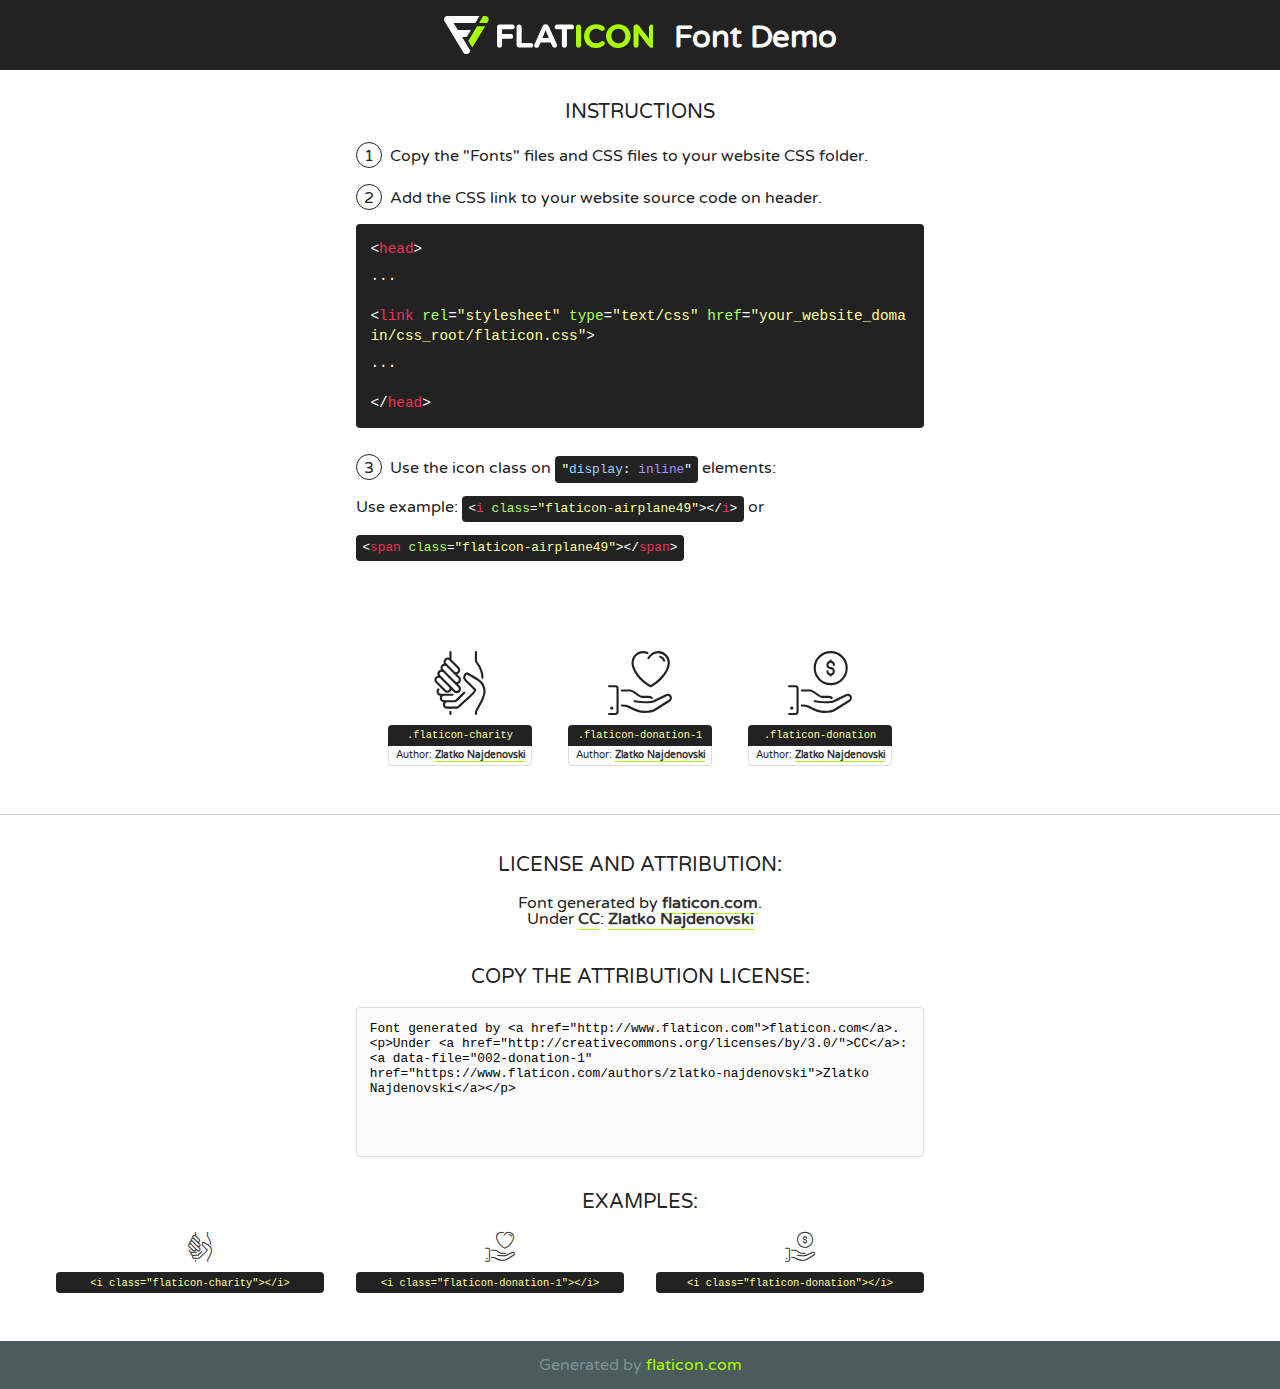
<file: neverAgainTech/fonts/flaticon/font/flaticon.html>
<!DOCTYPE html>
<!--
  Flaticon icon font: Flaticon
  Creation date: 25/08/2018 14:33
-->
<html>
<!DOCTYPE html>
<html>

<head>
    <title>Flaticon WebFont</title>
    <link href="http://fonts.googleapis.com/css?family=Varela+Round" rel="stylesheet" type="text/css" />
    <link rel="stylesheet" type="text/css" href="flaticon.css">
    <meta charset="UTF-8">
    <style>
    html, body, div, span, applet, object, iframe,
    h1, h2, h3, h4, h5, h6, p, blockquote, pre,
    a, abbr, acronym, address, big, cite, code,
    del, dfn, em, img, ins, kbd, q, s, samp,
    small, strike, strong, sub, sup, tt, var,
    b, u, i, center,
    dl, dt, dd, ol, ul, li,
    fieldset, form, label, legend,
    table, caption, tbody, tfoot, thead, tr, th, td,
    article, aside, canvas, details, embed, 
    figure, figcaption, footer, header, hgroup, 
    menu, nav, output, ruby, section, summary,
    time, mark, audio, video {
        margin: 0;
        padding: 0;
        border: 0;
        font-size: 100%;
        font: inherit;
        vertical-align: baseline;
    }
    /* HTML5 display-role reset for older browsers */
    article, aside, details, figcaption, figure, 
    footer, header, hgroup, menu, nav, section {
        display: block;
    }
    body {
        line-height: 1;
    }
    ol, ul {
        list-style: none;
    }
    blockquote, q {
        quotes: none;
    }
    blockquote:before, blockquote:after,
    q:before, q:after {
        content: '';
        content: none;
    }
    table {
        border-collapse: collapse;
        border-spacing: 0;
    }
    body {
        font-family: 'Varela Round', Helvetica, Arial, sans-serif;
        font-size: 16px;
        color: #222;
    }
    a {
        color: #333;
        border-bottom: 1px solid #a9fd00;
        font-weight: bold;
        text-decoration: none;
    }
    * {
        -moz-box-sizing: border-box;
        -webkit-box-sizing: border-box;
        box-sizing: border-box;
        margin: 0;
        padding: 0;
    }
    [class^="flaticon-"]:before, [class*=" flaticon-"]:before, [class^="flaticon-"]:after, [class*=" flaticon-"]:after {
        font-family: Flaticon;
        font-size: 30px;
        font-style: normal;
        margin-left: 20px;
        color: #333;
    }
    .wrapper {
        max-width: 600px;
        margin: auto;
        padding: 0 1em;
    }
    .title {
        font-size: 1.25em;
        text-align: center;
        margin-bottom: 1em;
        text-transform: uppercase;
    }
    header {
        text-align: center;
        background-color: #222;
        color: #fff;
        padding: 1em;
    }
    header .logo {
        width: 210px;
        height: 38px;
        display: inline-block;
        vertical-align: middle;
        margin-right: 1em;
        border: none;
    }
    header strong {
        font-size: 1.95em;
        font-weight: bold;
        vertical-align: middle;
        margin-top: 5px;
        display: inline-block;
    }
    .demo {
        margin: 2em auto;
        line-height: 1.25em;
    }
    .demo ul li {
        margin-bottom: 1em;
    }
    .demo ul li .num {
        color: #222;
        border-radius: 20px;
        display: inline-block;
        width: 26px;
        padding: 3px;
        height: 26px;
        text-align: center;
        margin-right: 0.5em;
        border: 1px solid #222;
    }
    .demo ul li code {
        background-color: #222;
        border-radius: 4px;
        padding: 0.25em 0.5em;
        display: inline-block;
        color: #fff;
        font-family: Consolas,Monaco,Lucida Console,Liberation Mono,DejaVu Sans Mono,Bitstream Vera Sans Mono,Courier New, monospace;
        font-weight: lighter;
        margin-top: 1em;
        font-size: 0.8em;
        word-break: break-all;
    }
    .demo ul li code.big {
        padding: 1em;
        font-size: 0.9em;
    }
    .demo ul li code .red {
        color: #EF3159;
    }
    .demo ul li code .green {
        color: #ACFF65;
    }
    .demo ul li code .yellow {
        color: #FFFF99;
    }
    .demo ul li code .blue {
        color: #99D3FF;
    }
    .demo ul li code .purple {
        color: #A295FF;
    }
    .demo ul li code .dots {
        margin-top: 0.5em;
        display: block;
    }
    #glyphs {
        border-bottom: 1px solid #ccc;
        padding: 2em 0;
        text-align: center;
    }
    .glyph {
        display: inline-block;
        width: 9em;
        margin: 1em;
        text-align: center;
        vertical-align: top;
        background: #FFF;
    }
    .glyph .glyph-icon {
        padding: 10px;
        display: block;
        font-family:"Flaticon";
        font-size: 64px;
        line-height: 1;
    }
    .glyph .glyph-icon:before {
        font-size: 64px;
        color: #222;
        margin-left: 0;
    }
    .class-name {
        font-size: 0.65em;
        background-color: #222;
        color: #fff;
        border-radius: 4px 4px 0 0;
        padding: 0.5em;
        color: #FFFF99;
        font-family: Consolas,Monaco,Lucida Console,Liberation Mono,DejaVu Sans Mono,Bitstream Vera Sans Mono,Courier New, monospace;
    }
    .author-name {
        font-size: 0.6em;
        background-color: #fcfcfd;
        border: 1px solid #DEDEE4;
        border-top: 0;
        border-radius: 0 0 4px 4px;
        padding: 0.5em;
    }
    .class-name:last-child {
        font-size: 10px;
        color:#888;
    }
    .class-name:last-child a {
        font-size: 10px;
        color:#555;
    }
    .class-name:last-child a:hover {
        color:#a9fd00;
    }
    .glyph > input {
        display: block;
        width: 100px;
        margin: 5px auto;
        text-align: center;
        font-size: 12px;
        cursor: text;
    }
    .glyph > input.icon-input {
        font-family:"Flaticon";
        font-size: 16px;
        margin-bottom: 10px;
    }
    .attribution .title {
        margin-top: 2em;
    }
    .attribution textarea {
        background-color: #fcfcfd;
        padding: 1em;
        border: none;
        box-shadow: none;
        border: 1px solid #DEDEE4;
        border-radius: 4px;
        resize: none;
        width: 100%;
        height: 150px;
        font-size: 0.8em;
        font-family: Consolas,Monaco,Lucida Console,Liberation Mono,DejaVu Sans Mono,Bitstream Vera Sans Mono,Courier New, monospace;
        -webkit-appearance: none;
    }
    .iconsuse {
        margin: 2em auto;
        text-align: center;
        max-width: 1200px;
    }
    .iconsuse:after {
        content: '';
        display: table;
        clear: both;
    }
    .iconsuse .image {
        float: left;
        width: 25%;
        padding: 0 1em;
    }
    .iconsuse .image p {
        margin-bottom: 1em;
    }
    .iconsuse .image span {
        display: block;
        font-size: 0.65em;
        background-color: #222;
        color: #fff;
        border-radius: 4px;
        padding: 0.5em;
        color: #FFFF99;
        margin-top: 1em;
        font-family: Consolas,Monaco,Lucida Console,Liberation Mono,DejaVu Sans Mono,Bitstream Vera Sans Mono,Courier New, monospace;
    }
    #footer {
        text-align: center;
        background-color: #4C5B5C;
        color: #7c9192;
        padding: 1em;
    }
    #footer a {
        border: none;
        color: #a9fd00;
        font-weight: normal;
    }
    @media (max-width: 960px) {
        .iconsuse .image {
            width: 50%;
        }
    }
    @media (max-width: 560px) {
        .iconsuse .image {
            width: 100%;
        }
    }
    </style>
</head>

<body class="characters-off">

    <header>
        <a href="http://www.flaticon.com" target="_blank" class="logo">
            <svg version="1.1" xmlns="http://www.w3.org/2000/svg" xmlns:xlink="http://www.w3.org/1999/xlink" xmlns:a="http://ns.adobe.com/AdobeSVGViewerExtensions/3.0/" viewBox="0 0 560.875 102.036" enable-background="new 0 0 560.875 102.036" xml:space="preserve">
                <defs>
                </defs>
                <g>
                    <g class="letters">
                        <path fill="#ffffff" d="M141.596,29.675c0-3.777,2.985-6.767,6.764-6.767h34.438c3.426,0,6.15,2.728,6.15,6.15
                        c0,3.43-2.724,6.149-6.15,6.149h-27.674v13.091h23.719c3.429,0,6.151,2.724,6.151,6.15c0,3.43-2.723,6.149-6.151,6.149h-23.719
                        v17.574c0,3.773-2.986,6.761-6.764,6.761c-3.779,0-6.764-2.989-6.764-6.761V29.675z"></path>
                        <path fill="#ffffff" d="M193.844,29.149c0-3.781,2.985-6.767,6.764-6.767c3.776,0,6.763,2.985,6.763,6.767v42.957h25.039
                        c3.426,0,6.149,2.726,6.149,6.153c0,3.425-2.723,6.15-6.149,6.15h-31.802c-3.779,0-6.764-2.986-6.764-6.768V29.149z"></path>
                        <path fill="#ffffff" d="M241.891,75.71l21.438-48.407c1.492-3.341,4.215-5.357,7.906-5.357h0.792
                        c3.686,0,6.323,2.017,7.815,5.357l21.439,48.407c0.436,0.967,0.701,1.845,0.701,2.723c0,3.602-2.809,6.501-6.414,6.501
                        c-3.161,0-5.269-1.845-6.499-4.655l-4.132-9.661h-27.059l-4.301,10.102c-1.144,2.631-3.426,4.214-6.237,4.214
                        c-3.517,0-6.24-2.81-6.24-6.325C241.1,77.64,241.451,76.677,241.891,75.71z M279.932,58.666l-8.521-20.297l-8.526,20.297H279.932
                        z"></path>
                        <path fill="#ffffff" d="M314.864,35.387H301.86c-3.429,0-6.239-2.813-6.239-6.238c0-3.429,2.811-6.24,6.239-6.24h39.533
                        c3.426,0,6.237,2.811,6.237,6.24c0,3.425-2.811,6.238-6.237,6.238h-13.001v42.785c0,3.773-2.99,6.761-6.764,6.761
                        c-3.779,0-6.764-2.989-6.764-6.761V35.387z"></path>
                        <path fill="#A9FD00" d="M352.615,29.149c0-3.781,2.985-6.767,6.767-6.767c3.774,0,6.761,2.985,6.761,6.767v49.024
                        c0,3.773-2.987,6.761-6.761,6.761c-3.781,0-6.767-2.989-6.767-6.761V29.149z"></path>
                        <path fill="#A9FD00" d="M374.132,53.836v-0.179c0-17.481,13.178-31.801,32.065-31.801c9.22,0,15.459,2.458,20.557,6.238
                        c1.402,1.054,2.637,2.985,2.637,5.357c0,3.692-2.985,6.59-6.681,6.59c-1.845,0-3.071-0.702-4.044-1.319
                        c-3.776-2.813-7.729-4.393-12.562-4.393c-10.364,0-17.831,8.611-17.831,19.154v0.173c0,10.542,7.291,19.329,17.831,19.329
                        c5.715,0,9.492-1.756,13.359-4.834c1.049-0.874,2.458-1.491,4.039-1.491c3.429,0,6.325,2.813,6.325,6.236
                        c0,2.106-1.056,3.78-2.282,4.834c-5.539,4.834-12.036,7.733-21.878,7.733C387.572,85.464,374.132,71.493,374.132,53.836z"></path>
                        <path fill="#A9FD00" d="M433.009,53.836v-0.179c0-17.481,13.79-31.801,32.766-31.801c18.981,0,32.592,14.143,32.592,31.628v0.173
                        c0,17.483-13.785,31.807-32.769,31.807C446.625,85.464,433.009,71.32,433.009,53.836z M484.224,53.836v-0.179
                        c0-10.539-7.725-19.326-18.626-19.326c-10.893,0-18.449,8.611-18.449,19.154v0.173c0,10.542,7.73,19.329,18.626,19.329
                        C476.676,72.986,484.224,64.378,484.224,53.836z"></path>
                        <path fill="#A9FD00" d="M506.233,29.321c0-3.774,2.99-6.763,6.767-6.763h1.401c3.252,0,5.183,1.583,7.029,3.953l26.093,34.265
                        V29.059c0-3.692,2.99-6.677,6.681-6.677c3.683,0,6.671,2.985,6.671,6.677v48.934c0,3.78-2.987,6.765-6.764,6.765h-0.436
                        c-3.257,0-5.188-1.581-7.034-3.953l-27.056-35.492v32.944c0,3.687-2.985,6.676-6.678,6.676c-3.683,0-6.673-2.989-6.673-6.676
                        V29.321z"></path>
                    </g>
                    <g class="insignia">
                        <path fill="#ffffff" d="M48.372,56.137h12.517l11.156-18.537H37.186L25.688,18.539h57.825L94.668,0H9.271
                        C5.925,0,2.842,1.801,1.198,4.716c-1.644,2.907-1.593,6.482,0.134,9.343l50.38,83.501c1.678,2.781,4.689,4.476,7.938,4.476
                        c3.246,0,6.257-1.695,7.935-4.476l2.898-4.804L48.372,56.137z"></path>
                        <g class="i">
                            <path fill="#A9FD00" d="M93.575,18.539h0.031v0.004l21.652,0.004l2.705-4.488c1.727-2.861,1.778-6.436,0.133-9.343
                            C116.454,1.801,113.371,0,110.026,0h-5.294L93.575,18.539z"></path>
                            <polygon fill="#A9FD00" points="88.291,27.356 64.725,66.486 75.519,84.404 109.942,27.356"></polygon>
                        </g>
                    </g>
                </g>
            </svg>
        </a>
        <strong>Font Demo</strong>
    </header>


    <section class="demo wrapper">

        <p class="title">Instructions</p>

        <ul>
            <li>
                <span class="num">1</span>Copy the "Fonts" files and CSS files to your website CSS folder.
            </li>
            <li>
                <span class="num">2</span>Add the CSS link to your website source code on header.
                <code class="big">
                    &lt;<span class="red">head</span>&gt;
                    <br/><span class="dots">...</span>
                    <br/>&lt;<span class="red">link</span> <span class="green">rel</span>=<span class="yellow">"stylesheet"</span> <span class="green">type</span>=<span class="yellow">"text/css"</span> <span class="green">href</span>=<span class="yellow">"your_website_domain/css_root/flaticon.css"</span>&gt;
                    <br/><span class="dots">...</span>
                    <br/>&lt;/<span class="red">head</span>&gt;
                </code>
            </li>

            <li>
                <p>
                    <span class="num">3</span>Use the icon class on <code>"<span class="blue">display</span>:<span class="purple"> inline</span>"</code> elements:
                    <br />
                    Use example: <code>&lt;<span class="red">i</span> <span class="green">class</span>=<span class="yellow">&quot;flaticon-airplane49&quot;</span>&gt;&lt;/<span class="red">i</span>&gt;</code> or <code>&lt;<span class="red">span</span> <span class="green">class</span>=<span class="yellow">&quot;flaticon-airplane49&quot;</span>&gt;&lt;/<span class="red">span</span>&gt;</code>
            </li>
        </ul>

    </section>




   <section id="glyphs">          
    
      
        <div class="glyph"><div class="glyph-icon flaticon-charity"></div>
            <div class="class-name">.flaticon-charity</div>
            <div class="author-name">Author: <a data-file="001-charity" href="https://www.flaticon.com/authors/zlatko-najdenovski">Zlatko Najdenovski</a> </div> 
        </div>        
        
        <div class="glyph"><div class="glyph-icon flaticon-donation-1"></div>
            <div class="class-name">.flaticon-donation-1</div>
            <div class="author-name">Author: <a data-file="002-donation-1" href="https://www.flaticon.com/authors/zlatko-najdenovski">Zlatko Najdenovski</a> </div> 
        </div>        
        
        <div class="glyph"><div class="glyph-icon flaticon-donation"></div>
            <div class="class-name">.flaticon-donation</div>
            <div class="author-name">Author: <a data-file="003-donation" href="https://www.flaticon.com/authors/zlatko-najdenovski">Zlatko Najdenovski</a> </div> 
        </div>        
        

    </section>



    <section class="attribution wrapper"   style="text-align:center;">

      <div class="title">License and attribution:</div><div class="attrDiv">Font generated by <a href="http://www.flaticon.com">flaticon.com</a>. <div><p>Under <a href="http://creativecommons.org/licenses/by/3.0/">CC</a>: <a data-file="002-donation-1" href="https://www.flaticon.com/authors/zlatko-najdenovski">Zlatko Najdenovski</a></p>  </div>
      </div>
      <div class="title">Copy the Attribution License:</div>

    <textarea onclick="this.focus();this.select();">Font generated by &lt;a href=&quot;http://www.flaticon.com&quot;&gt;flaticon.com&lt;/a&gt;. <p>Under <a href="http://creativecommons.org/licenses/by/3.0/">CC</a>: <a data-file="002-donation-1" href="https://www.flaticon.com/authors/zlatko-najdenovski">Zlatko Najdenovski</a></p>  
     </textarea>

    </section>

    <section class="iconsuse">

          <div class="title">Examples:</div>            
             
            <div class="image">
                <p>
                    <i class="glyph-icon flaticon-charity"></i> 
                    <span>&lt;i class=&quot;flaticon-charity&quot;&gt;&lt;/i&gt;</span>
                </p>
            </div>
            
            <div class="image">
                <p>
                    <i class="glyph-icon flaticon-donation-1"></i> 
                    <span>&lt;i class=&quot;flaticon-donation-1&quot;&gt;&lt;/i&gt;</span>
                </p>
            </div>
            
            <div class="image">
                <p>
                    <i class="glyph-icon flaticon-donation"></i> 
                    <span>&lt;i class=&quot;flaticon-donation&quot;&gt;&lt;/i&gt;</span>
                </p>
            </div>
                       
        </div>
                            
    </section>

<div id="footer">
    <div>Generated by <a href="http://www.flaticon.com">flaticon.com</a>
    </div>
</div>



</body>
</html>
</file>
<file: neverAgainTech/fonts/flaticon/font/flaticon.css>
/*
  	Flaticon icon font: Flaticon
  	Creation date: 25/08/2018 14:33
  	*/

@font-face {
  font-family: "Flaticon";
  src: url("./Flaticon.eot");
  src: url("./Flaticon.eot?#iefix") format("embedded-opentype"),
       url("./Flaticon.woff") format("woff"),
       url("./Flaticon.ttf") format("truetype"),
       url("./Flaticon.svg#Flaticon") format("svg");
  font-weight: normal;
  font-style: normal;
}

@media screen and (-webkit-min-device-pixel-ratio:0) {
  @font-face {
    font-family: "Flaticon";
    src: url("./Flaticon.svg#Flaticon") format("svg");
  }
}

[class^="flaticon-"]:before, [class*=" flaticon-"]:before,
[class^="flaticon-"]:after, [class*=" flaticon-"]:after {   
  font-family: Flaticon;
        font-size: 20px;
font-style: normal;
margin-left: 20px;
}

.flaticon-charity:before { content: "\f100"; }
.flaticon-donation-1:before { content: "\f101"; }
.flaticon-donation:before { content: "\f102"; }
</file>
